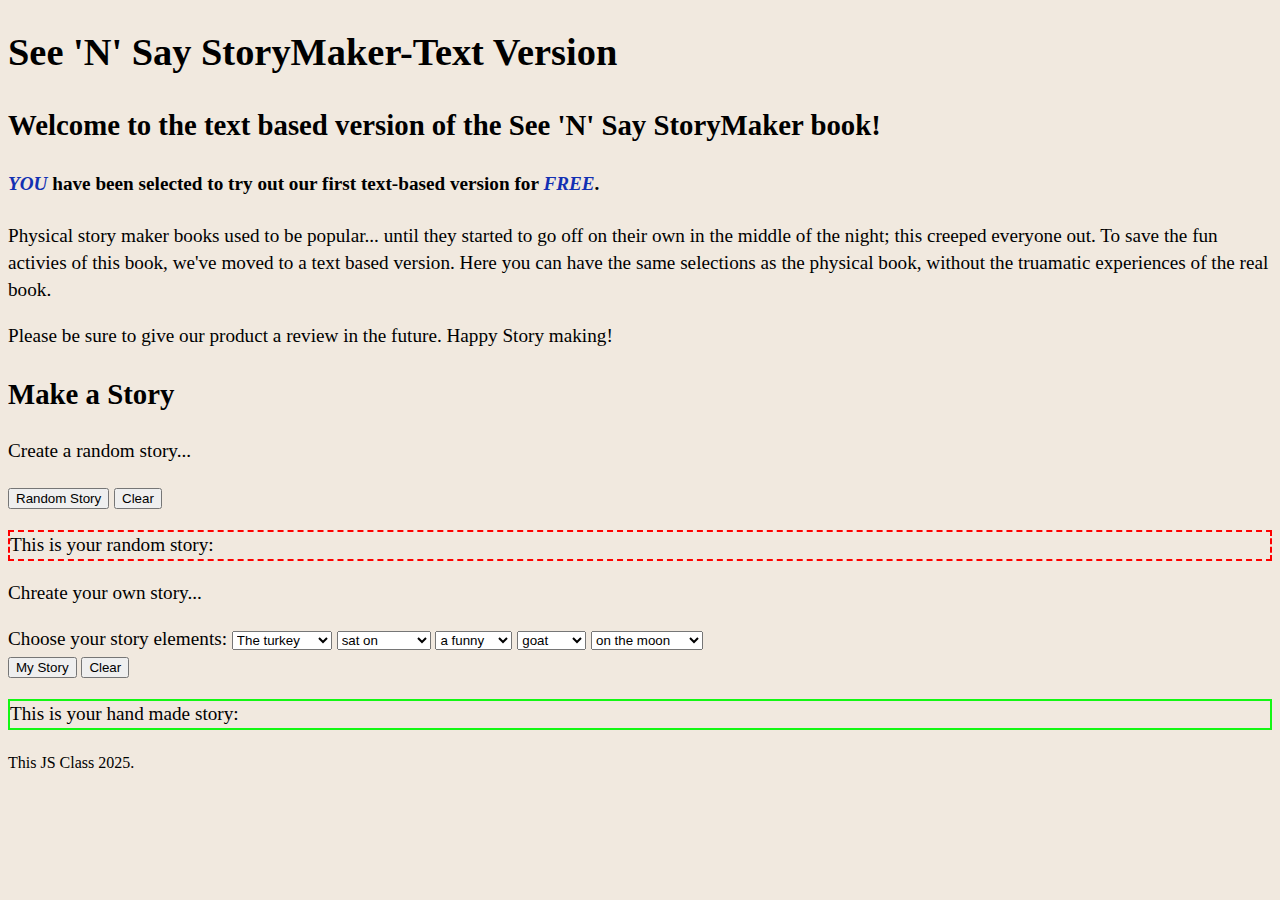
<file: assignment1-kh/index.html>
<!DOCTYPE html>
<html lang="en">
<head>
    <meta charset="UTF-8">
    <meta name="viewport" content="width=device-width, initial-scale=1.0">
    <title>See 'N' Say StoryMaker-Text Version</title>
<!-- Link external files-->
    <link href="css/styles.css" rel="stylesheet">
    <script src="js/script.js" defer></script>
</head>
<body>
    <header>
        <h1>See 'N' Say StoryMaker-Text Version</h1>
    </header>
    <main>
        <h2>Welcome to the text based version of the See 'N' Say StoryMaker book!</h2>
        <h4><em>YOU</em> have been selected to try out our first text-based version for <em>FREE</em>.</h4>
        <p>Physical story maker books used to be popular... until they started to go off on their own in the middle of the night; this creeped everyone out. To save the fun activies of this book, we've moved to a text based version. Here you can have the same selections as the physical book, without the truamatic experiences of the real book.</p>
        <p>Please be sure to give our product a review in the future. Happy Story making!</p>

        <h2>Make a Story</h2>
        <p>Create a random story...</p>
        <button ID="rnd">Random Story</button> <button ID="clear">Clear</button>
        <p class="random"></p>
        <p>Chreate your own story...</p>
        <!-- Make a drop down list to allow the user to choose their story --> 
        <label for="story">Choose your story elements:</label>
            <select name="persons" id="persons">
                <option>The turkey</option>
                <option>Mom</option>
                <option>Dad</option>
                <option>The dog</option>
                <option>My teacher</option>
                <option>The elephant</option>
                <option>The cat</option>
            </select>
            <select name="verbs" id="verbs">
                <option>sat on</option>
                <option>ate</option>
                <option>danced with</option>
                <option>saw</option>
                <option>doesn't like</option>
                <option>kissed</option>                
            </select>
            <select name="adjectives" id="adjectives">
                <option>a funny</option>
                <option>a scary</option>
                <option>a goofy</option>
                <option>a slimy</option>
                <option>a barking</option>
                <option>a fat</option>                
            </select>
            <select name="things" id="things">
                <option>goat</option>
                <option>monkey</option>
                <option>fish</option>
                <option>cow</option>
                <option>frog</option>
                <option>bug</option>
                <option>worm</option>
            </select>
            <select name="places" id="places">
                <option>on the moon</option>
                <option>on the chair</option>
                <option>in my spaghetti</option>
                <option>in my soup</option>
                <option>on the grass</option>
                <option>in my shoes</option>                
            </select>
        <!-- <button ID="prs">Person</button> <button ID="vrb">Verb</button> <button ID="adj">Adjective</button> <button ID="thg">Thing</button> <button ID="plc">Place</button> -->
        <br>
        <button ID="myS">My Story</button> <button ID="clear2">Clear</button>
        <p class="story"></p>        
     </main>
     <footer>
        <p><small>This JS Class 2025.</small></p>
     </footer>
</body>
</html>
</file>
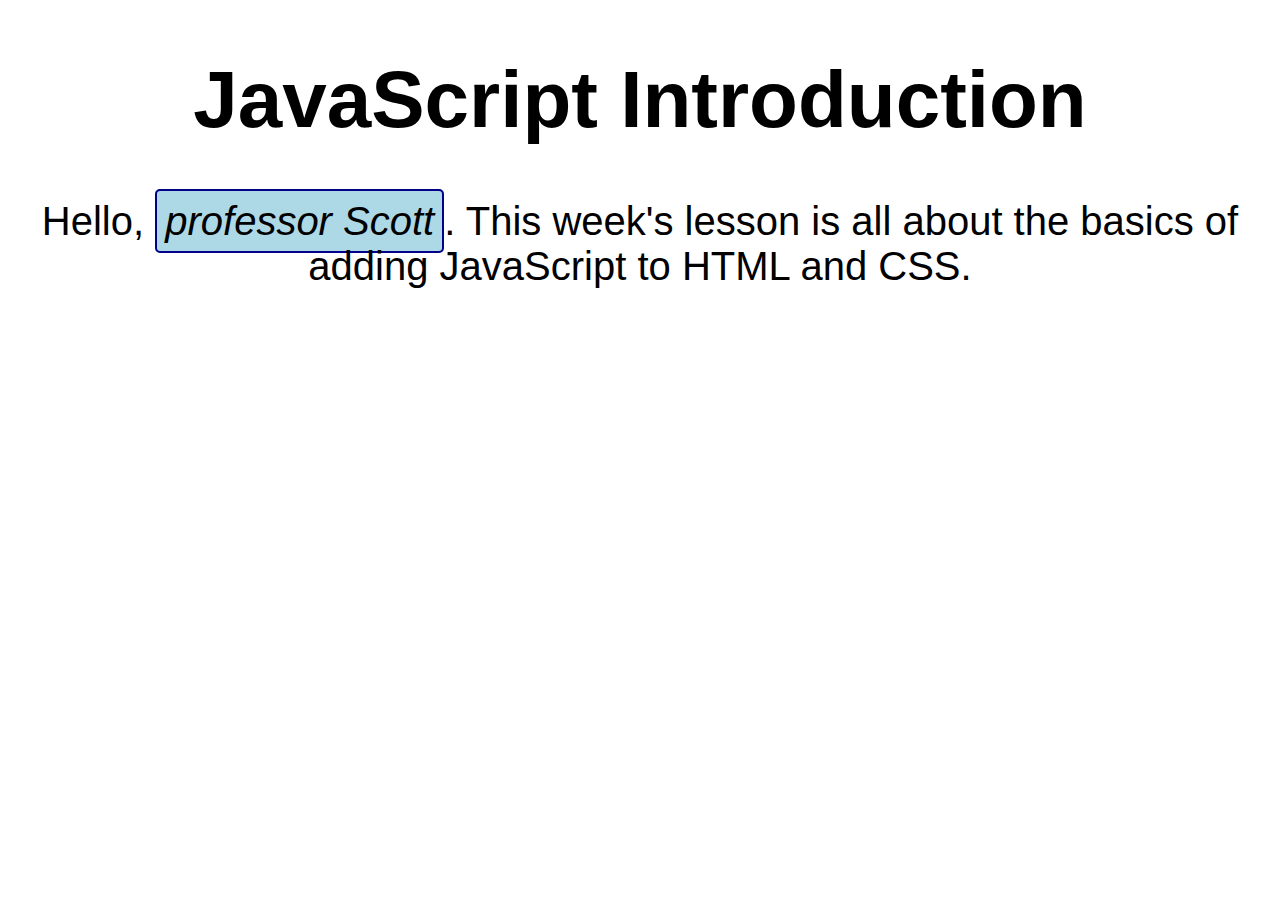
<file: lesson-1/index.html>
<!DOCTYPE html>
<html lang="en">
<head>
	<meta charset="UTF-8">
	<title>JavaScript Introduction | COMP1073 Client-Side JavaScript</title>
	<link rel="stylesheet" href="css/styles.css">
	<script src="js/script.js" defer></script>
</head>
<body>
	<h1>JavaScript Introduction</h1>
	<p>Hello, <em>professor Scott</em>. This week's lesson is all about the basics of adding JavaScript to HTML and CSS.</p>
</body>
</html>
</file>
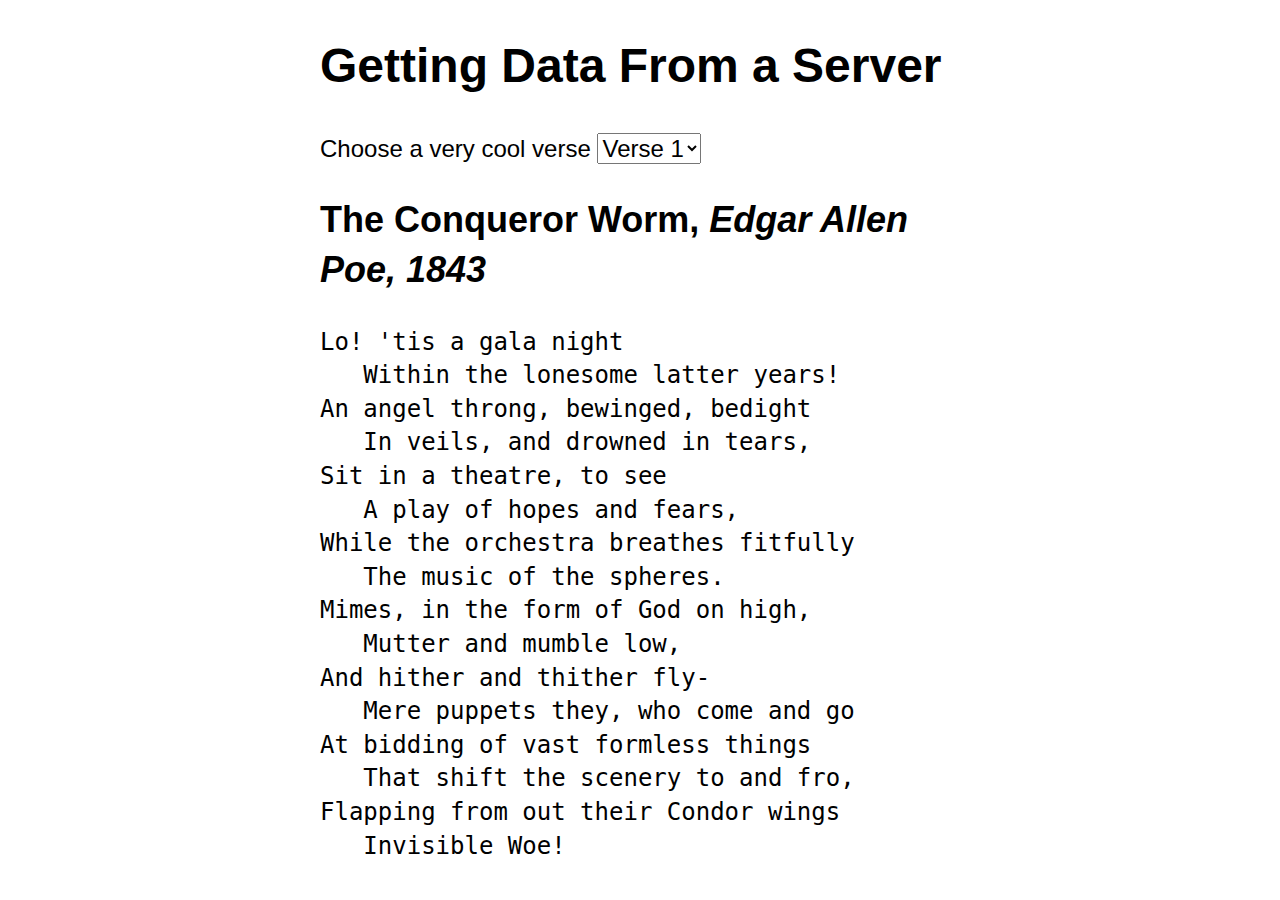
<file: lesson-11/index.html>
<!DOCTYPE html>
<html lang="en">
<head>
	<meta charset="utf-8" />
	<title>Getting Data From a Server | COMP1073 Client-Side JavaScript</title>
	<meta name="viewport" content="width=device-width, initial-scale=1.0" />
	<link href="css/normalize.css" rel="stylesheet" />
	<link href="css/styles.css" rel="stylesheet" />
	<script src="js/poetry.js" defer></script>
</head>

<body>
	<h1>Getting Data From a Server</h1>
	<form>
		<label for="verse-choose">Choose a very cool verse</label>
		<select id="verse-choose" name="verse-choose">
			<option value="verse1" selected>Verse 1</option>
			<option value="verse2">Verse 2</option>
			<option value="verse3">Verse 3</option>
			<option value="verse4">Verse 4</option>
		</select>
	</form>
	<h2>The Conqueror Worm, <em>Edgar Allen Poe, 1843</em></h2>
	<pre>
	</pre>
</body>
</html>
</file>
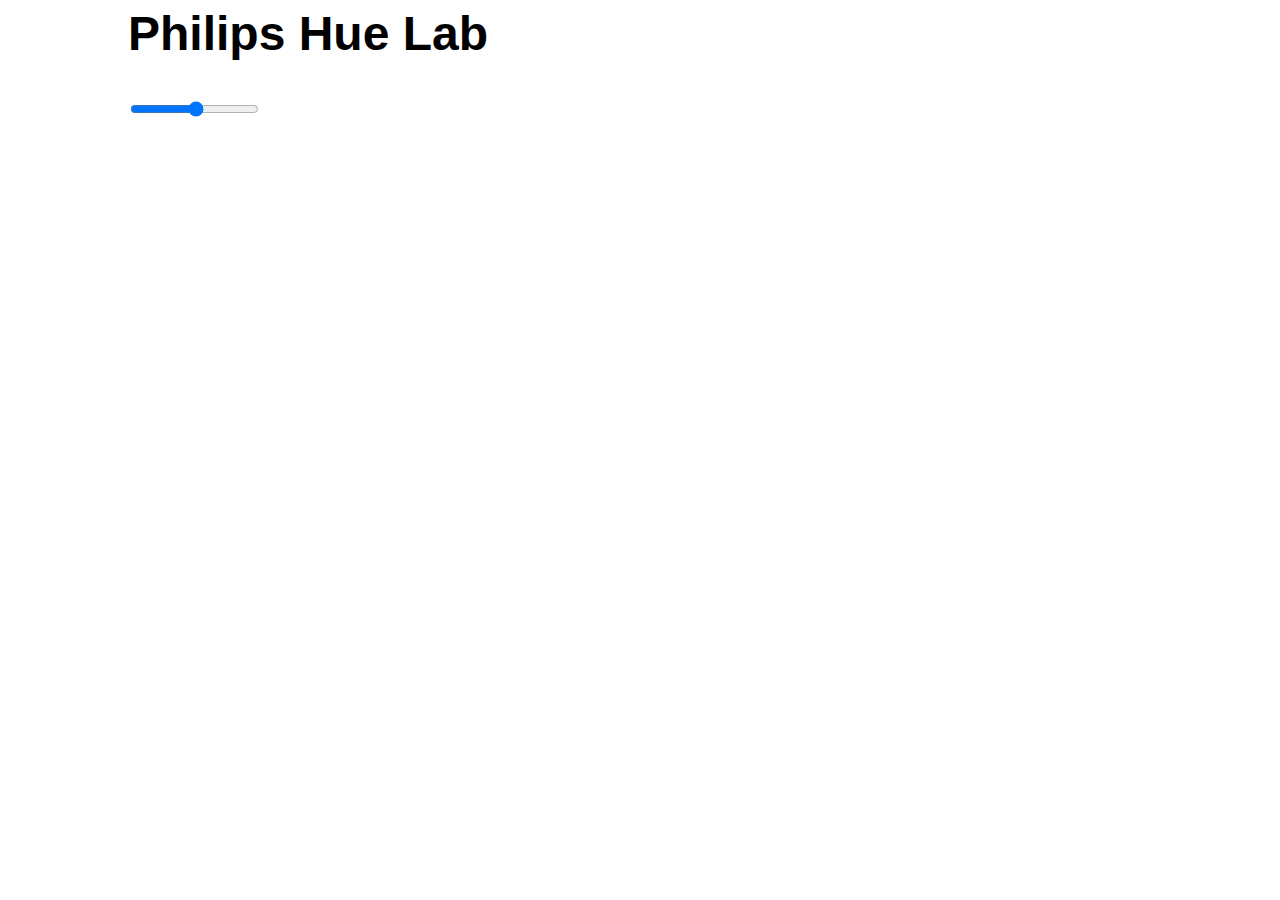
<file: lesson-12/index.html>
<html>
	<head>
		<title>Hue Lab</title>
		<meta charset="utf-8" />
		<meta name="viewport" content="width=device-width, initial-scale=1.0" />
		<link href="css/styles.css" rel="stylesheet" />
		<script src="js/hue.js" defer></script>
	</head>
	<body>
		<h1>Philips Hue Lab</h1>
		<input type="range" id="hue" min="0" max="47" />
	</body>
</html>
</file>
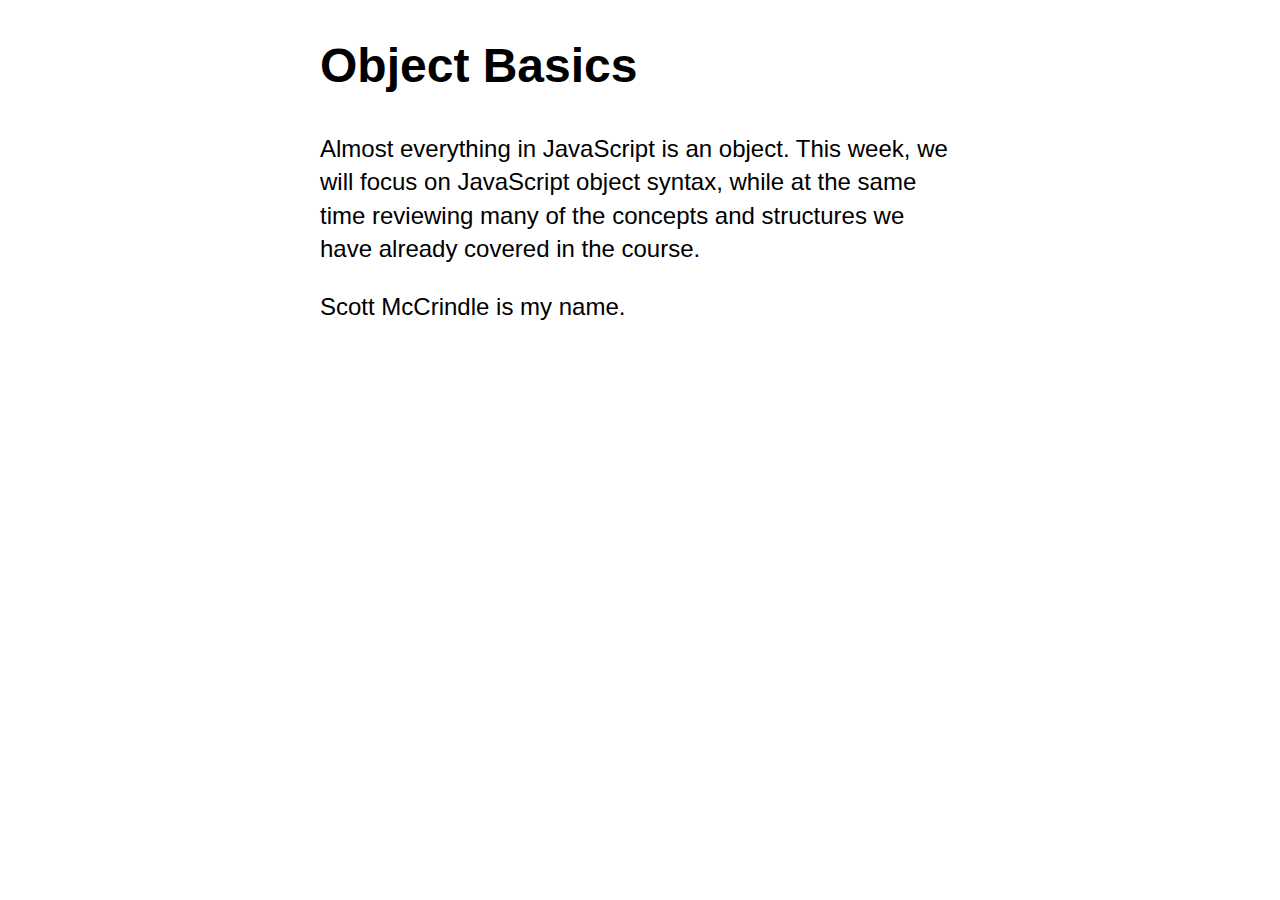
<file: lesson-8/index.html>
<!DOCTYPE html>
<html lang="en">
<head>
	<meta charset="utf-8" />
	<title>Object Basics | COMP1073 Client-Side JavaScript</title>
	<meta name="viewport" content="width=device-width, initial-scale=1.0" />
	<link href="css/normalize.css" rel="stylesheet" />
	<link href="css/styles.css" rel="stylesheet" />
	<script src="js/objects.js" defer></script>
</head>

<body>
	<h1>Object Basics</h1>
	<p>Almost everything in JavaScript is an object. This week, we will focus on JavaScript object syntax, while at the same time reviewing many of the concepts and structures we have already covered in the course.</p>
	<p id="output"></p>
</body>
</html>
</file>
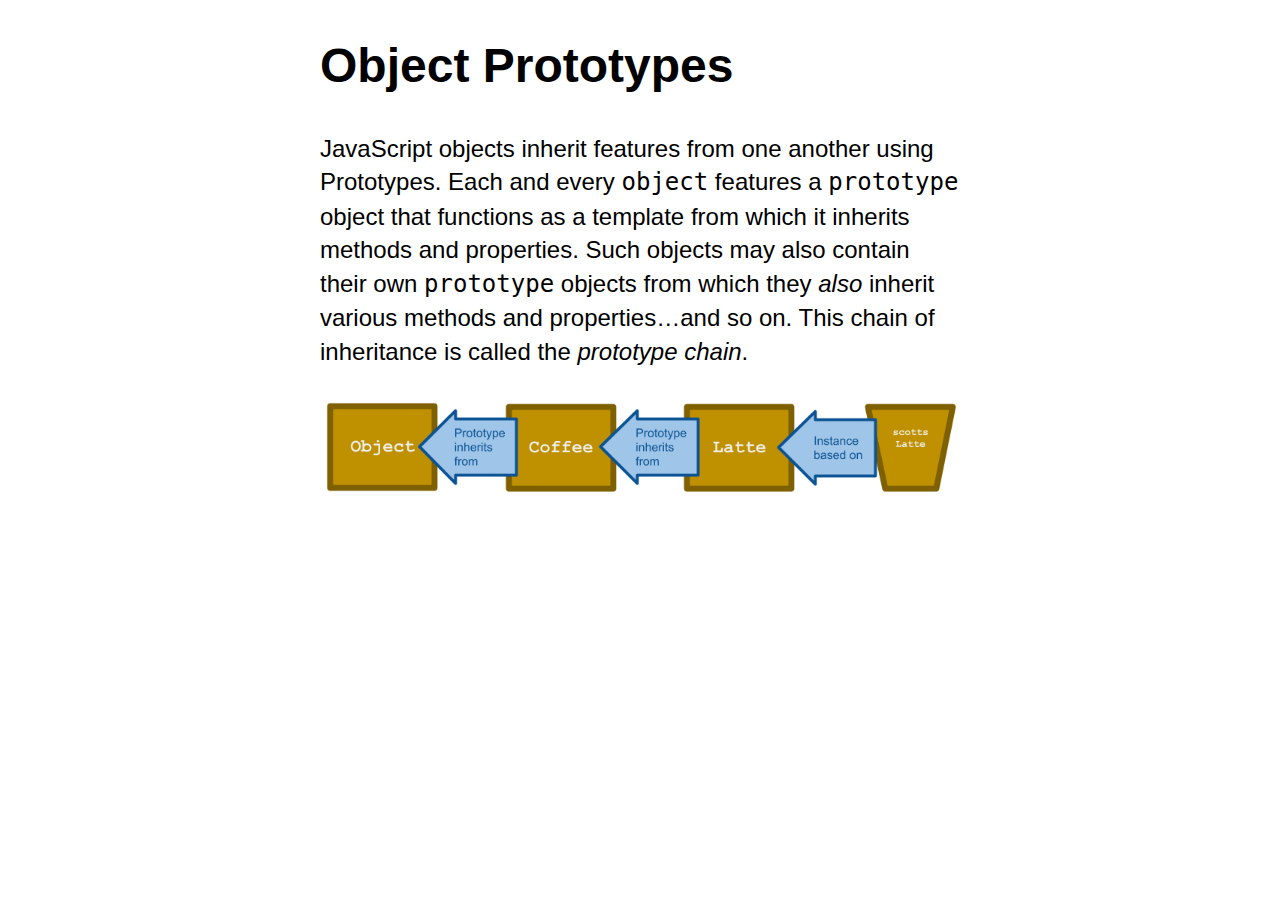
<file: lesson-9/index.html>
<!DOCTYPE html>
<html lang="en">
<head>
	<meta charset="utf-8" />
	<title>Object Prototypes | COMP1073 Client-Side JavaScript</title>
	<meta name="viewport" content="width=device-width, initial-scale=1.0" />
	<link href="css/normalize.css" rel="stylesheet" />
	<link href="css/styles.css" rel="stylesheet" />
	<script src="js/index.js" defer></script>
</head>

<body>
	<h1>Object Prototypes</h1>
	<p>JavaScript objects inherit features from one another using Prototypes. Each and every <code>object</code> features a <code>prototype</code> object that functions as a template from which it inherits methods and properties. Such objects may also contain their own <code>prototype</code> objects from which they <em>also</em> inherit various methods and properties…and so on. This chain of inheritance is called the <dfn>prototype chain</dfn>.</p>
	<p><img src="images/js-prototype-inheritance.png" width="100%" alt="JavaScript Prototype Inheritance" /></p>
	<p id="output"></p>
</body>
</html>
</file>
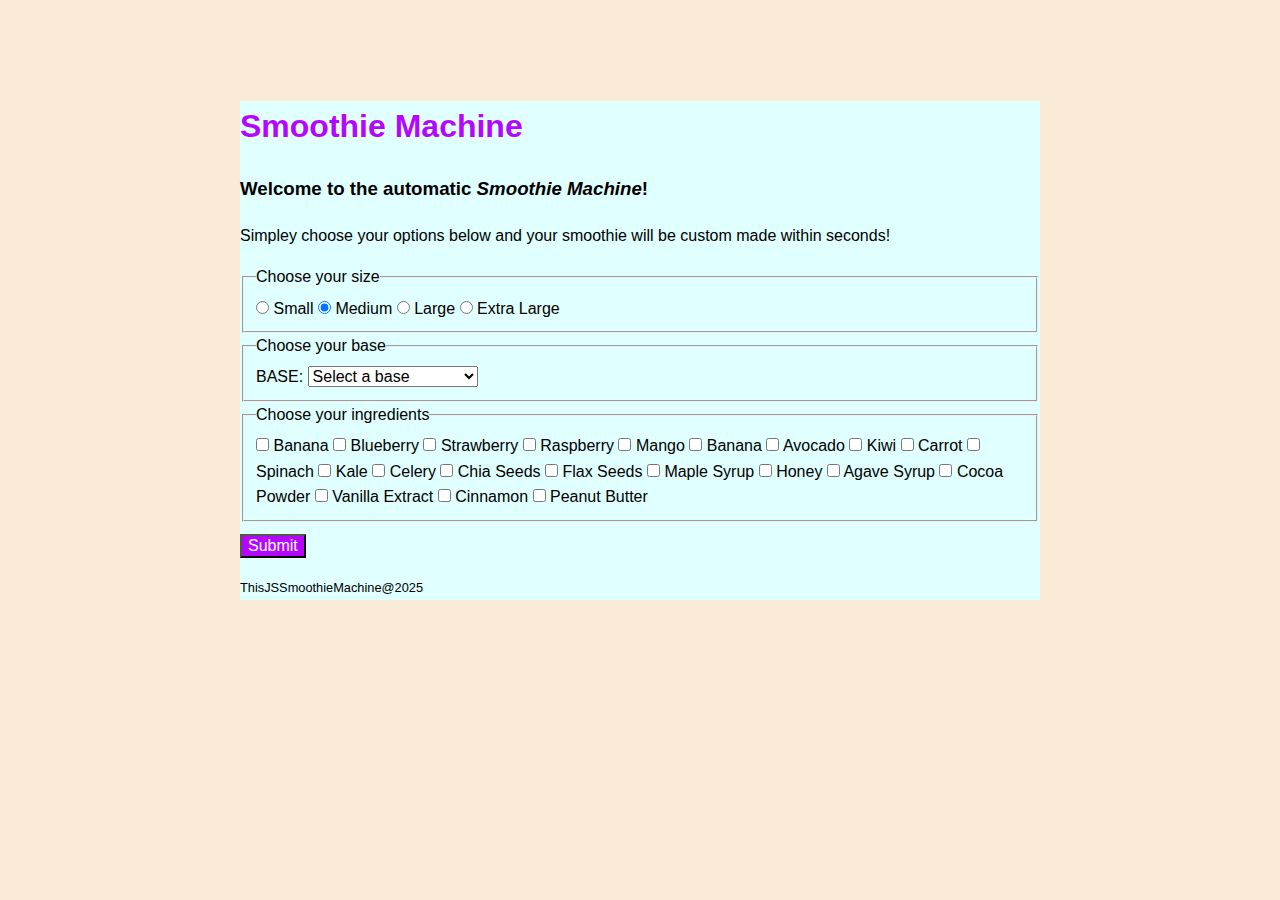
<file: assignment2-kh/smoothie.html>
<!DOCTYPE html>
<html lang="en">
<head>
    <meta charset="UTF-8">
    <meta name="viewport" content="width=device-width, initial-scale=1.0">
    <title>Smoothie Machine</title>
    <!-- Add the normalize sheet and then the styles sheet after that-->
    <link href="css/normalize.css" rel="stylesheet" />
    <link href="css/styles.css" rel="stylesheet" />
    <!--Add the js with defer-->
    <script href="js/smoothie.js" defer></script>

</head>
<body>
    <header>
        <h1>Smoothie Machine</h1>
    </header>
    <main>
        <h3>Welcome to the automatic <em>Smoothie Machine</em>!</h3>
        <p>Simpley choose your options below and your smoothie will be custom made within seconds!</p>
        <form>
            <fieldset class="smoothie-size">
                <legend>Choose your size</legend>
                
                <!-- Radio buttons to make sure only 1 size is selected. Small option-->
                <input type="radio" id="small" name="size" value="small">
                <label for="small">Small</label>
                <!-- Medium option. Added checked to make this the default option -->
                <input type="radio" id="medium" name="size" value="medium" checked>
                <label for="medium">Medium</label>
                <!-- Large option-->
                <input type="radio" id="large" name="size" value="large">
                <label for="large">Large</label>
                <!-- Extra Large-->
                 <input type="radio" id="extra-large" name="size" value="extra-large">
                 <label for="extra-large">Extra Large</label>
                
            </fieldset>
            <fieldset class="smoothie-base">
                <legend>Choose your base</legend>
                <label for="base">BASE:</label>
                <select id="base" name="base" required>
                    <!--this will prevent an accidental default choise-->
                    <option value="">Select a base</option>
                    <!--Water type base-->                
                    <option value="water">Water</option>
                    <option value="ice">Ice</option>
                    <option value="coconut-water">Coconut Water</option>
                
                    <!--Juice type base-->                
                    <option value="lemon-aid">Lemon Aid</option>
                    <option value="tropical-punch">Tropical Punch Juice</option>
                    <option value="tomato-juice">Tomato Juice</option>
                
                    <!--Dairy type base-->                
                    <option value="yogurt">Yogurt</option>
                    <option value="milk">Milk</option>
                    <option value="lactose-free-milk">Lactose Free Milk</option>
                    <option value="almond-milk">Almond Milk</option>
                    <option value="soymilk">Soy Milk</option>
                </select>
            </fieldset>
            <fieldset class="smoothie-ingredients">
                <legend>Choose your ingredients</legend>
                <!--Fruits and berries-->
                <input type="checkbox" id="banana" name="fruit" value="banana">
                <label for="banana">Banana</label>
                <input type="checkbox" id="blueberry" name="fruit" value="blueberry">
                <label for="blueberry">Blueberry</label>
                <input type="checkbox" id="strawberry" name="fruit" value="strawberry">
                <label for="strawberry">Strawberry</label>
                <input type="checkbox" id="Raspberry" name="fruit" value="Raspberry">
                <label for="Raspberry">Raspberry</label>
                <input type="checkbox" id="mango" name="fruit" value="mango">
                <label for="mango">Mango</label>
                <input type="checkbox" id="pineapple" name="fruit" value="pineapple">
                <label for="pineapple">Banana</label>
                <input type="checkbox" id="avocado" name="fruit" value="avocado">
                <label for="avocado">Avocado</label>
                <input type="checkbox" id="kiwi" name="fruit" value="kiwi">
                <label for="kiwi">Kiwi</label>
                <!--Vegetables-->
                <input type="checkbox" id="carrot" name="vegetable" value="carrot">
                <label for="carrot">Carrot</label>
                <input type="checkbox" id="spinach" name="vegetable" value="spinach">
                <label for="spinach">Spinach</label>
                <input type="checkbox" id="kale" name="vegetable" value="kale">
                <label for="kale">Kale</label>
                <input type="checkbox" id="celery" name="vegetable" value="celery">
                <label for="celery">Celery</label>
                <input type="checkbox" id="chia-seeds" name="seeds" value="chia-seeds">
                <label for="chia-seeds">Chia Seeds</label>
                <input type="checkbox" id="flax-seeds" name="seeds" value="flax-seeds">
                <label for="flax-seeds">Flax Seeds</label>
                <!--Ingredients for sweetness-->
                <input type="checkbox" id="maple-syrup" name="sweetener" value="maple-syrup">
                <label for="maple-syrup">Maple Syrup</label>
                <input type="checkbox" id="honey" name="sweetener" value="honey">
                <label for="honey">Honey</label>
                <input type="checkbox" id="agave-syrup" name="sweetener" value="agave-syrup">
                <label for="agave-syrup">Agave Syrup</label>
                <!--Ingredients for flavour-->
                <input type="checkbox" id="cocoa-powder" name="flavouring" value="cocoa-powder">
                <label for="cocoa-powder">Cocoa Powder</label>
                <input type="checkbox" id="vanilla-extract" name="flavouring" value="vanilla-extract">
                <label for="vanilla-extract">Vanilla Extract</label>
                <input type="checkbox" id="cinnamon" name="flavouring" value="cinnamon">
                <label for="cinnamon">Cinnamon</label>
                <input type="checkbox" id="peanut-butter" name="flavouring" value="peanut-butter">
                <label for="peanut-butter">Peanut Butter</label>

            </fieldset>
                <div>
                    <button class="btn">Submit</button>
                </div>            
        </form>
        <!-- This is where the output will be-->
        <p id="output"></p>
    </main>
    <footer>
        <p><small>ThisJSSmoothieMachine@2025</small></p>
    </footer>
</body>
</html>
</file>
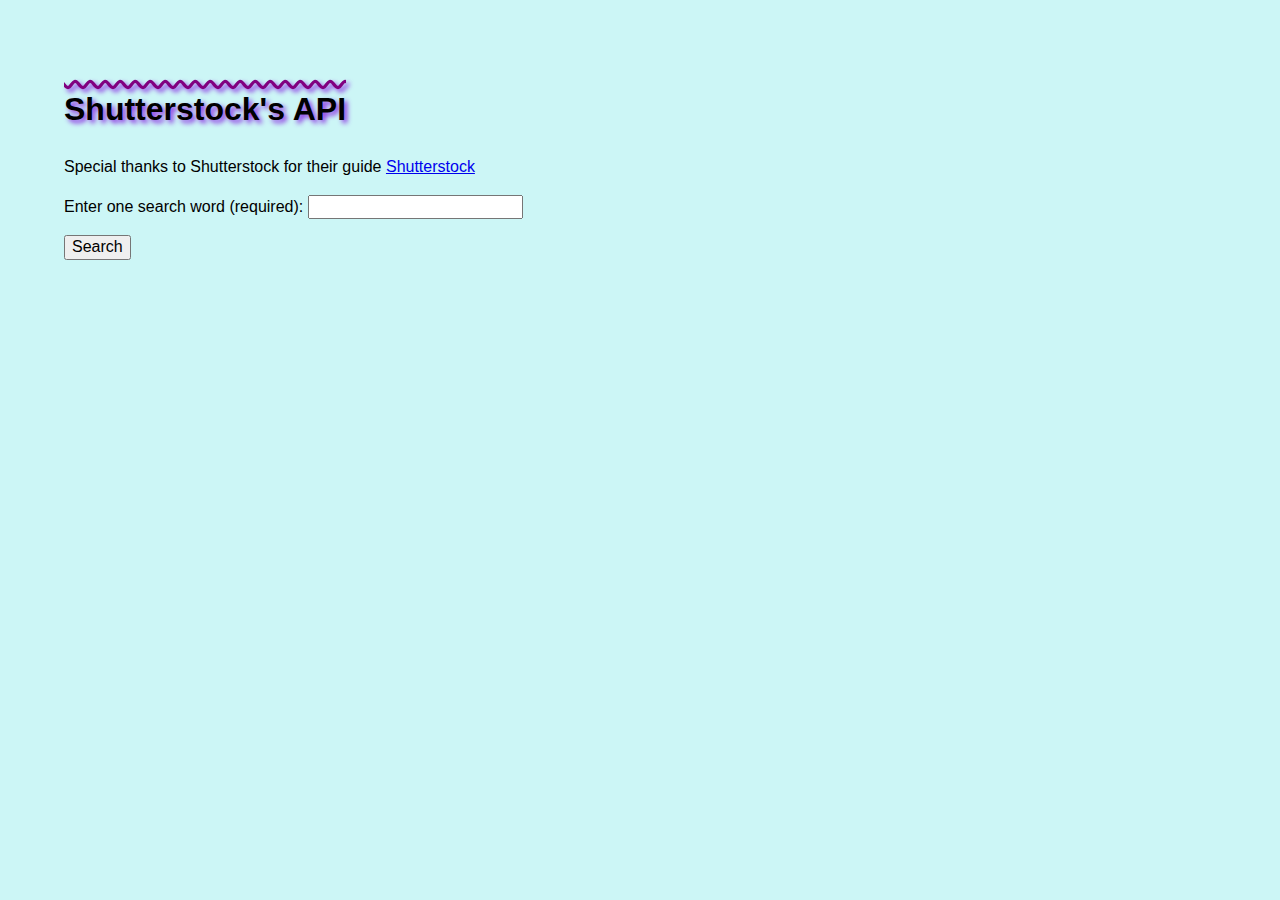
<file: assignment3-kh/ssindex.html>
<!DOCTYPE html>
<html lang="en">
<head>
    <meta charset="UTF-8">
    <meta name="viewport" content="width=device-width, initial-scale=1.0">
    <title>Shutterstock's API</title>
    <link href="css/normalize.css" rel="stylesheet">
    <link href="css/styles.css" rel="stylesheet">
    <script src="js/shutterstock.js" defer></script>
</head>
<body>
    <h1>Shutterstock's API</h1>
    <p>Special thanks to Shutterstock for their guide <a href="https://api-reference.shutterstock.com/?php#overview-getting-started">Shutterstock</a></p>
    <div class="wrapper">
        <div class="controls">
            <form>
                <p>
                    <label for="search">Enter one search word (required): </label>
                    <input type="text" id="search" class="search" required>
                </p>
                <p>
                    <button class="submit">Search</button>
                </p>
            </form>
        </div>
        <div class="results">
            <section >
                <div id="image-results">
                    <!-- Results will be displayed here -->
                </div> 
            </section>
        </div>
    </div>
</body>
</html>
</file>
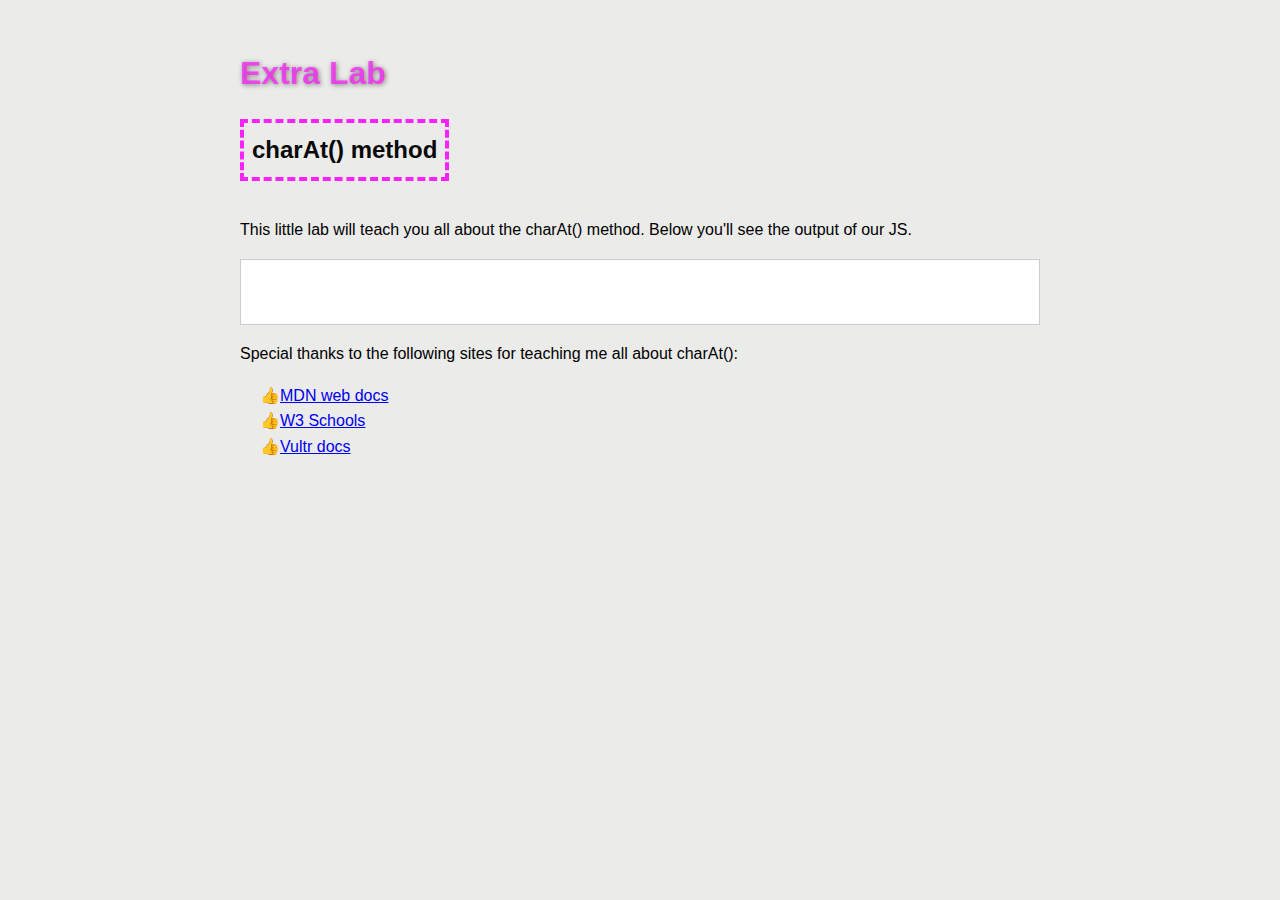
<file: extra-lab/extralab.html>
<!DOCTYPE html>
<html lang="en">
<head>
    <meta charset="UTF-8">
    <meta name="viewport" content="width=device-width, initial-scale=1.0">
    <title>Extra Lab</title>
    <link href="css/normalize.css" rel="stylesheet">
    <link href="css/styles.css" rel="stylesheet">
    <script src="js/extralab.js" defer></script>
</head>
<body>
    <h1>Extra Lab</h1>
    <h2 class="method">charAt() method</h2>
    <p> This little lab will teach you all about the charAt() method. Below you'll see the output of our JS.</p>
    <p id="output"></p>

    <p>Special thanks to the following sites for teaching me all about charAt(): </p>
    <ul>
        <li><a href="https://developer.mozilla.org/en-US/docs/Web/JavaScript/Reference/Global_Objects/String/charAt"> MDN web docs</a></li>
        <li><a href="https://www.w3schools.com/jsref/jsref_charat.asp">W3 Schools</a></li>
        <li><a href="https://docs.vultr.com/javascript/standard-library/String/charAt">Vultr docs</a></li>
    </ul>
    
</body>
</html>
</file>
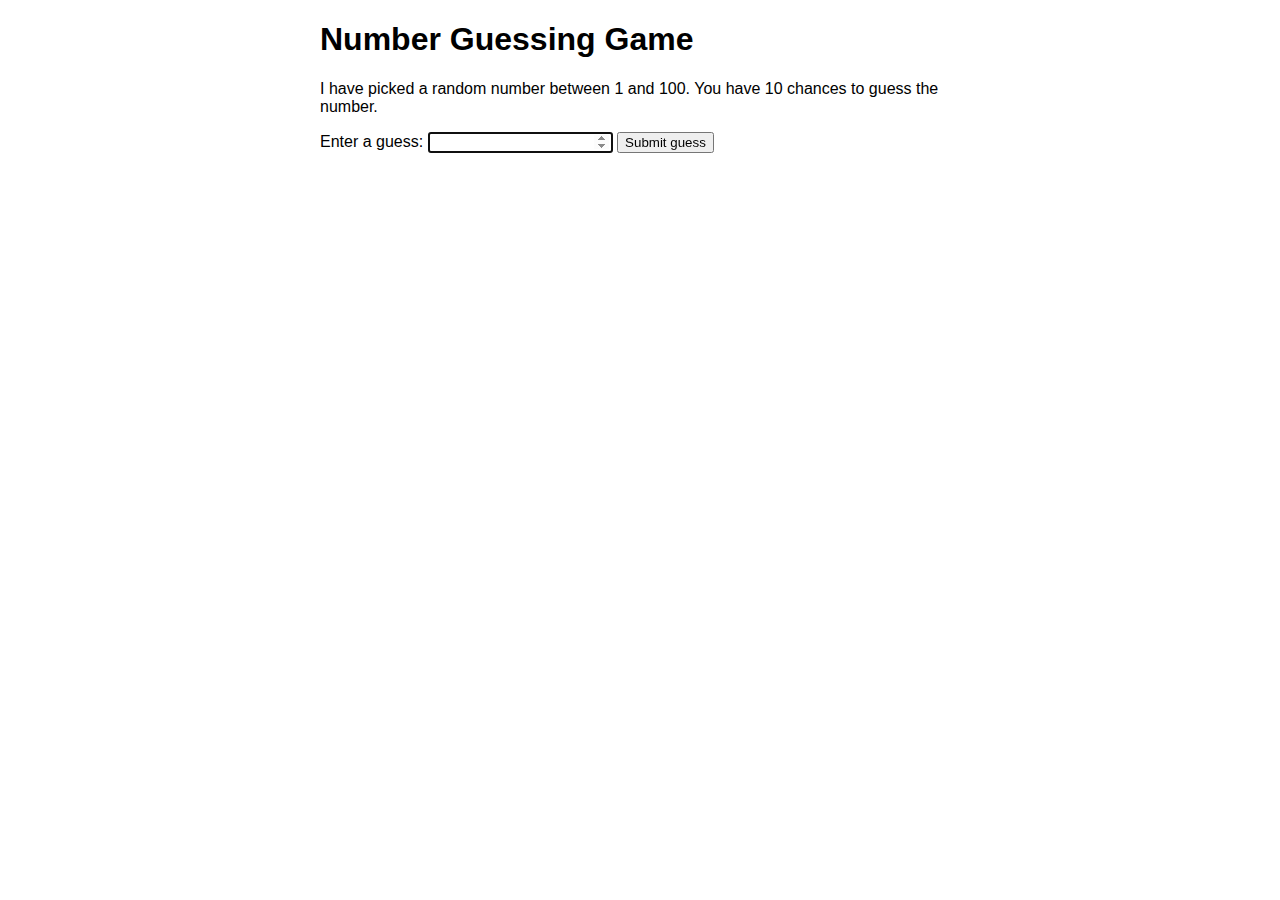
<file: lesson-1/guess.html>
<!DOCTYPE html>
<html>
	<head>
		<meta charset="utf-8">
		<title>Number Guessing Game | COMP1073 Client-Side JavaScript</title>
		<link rel="stylesheet" href="css/guess.css" />
		
	</head>

	<body>
		<h1>Number Guessing Game</h1>
		<p>I have picked a random number between 1 and 100. You have 10 chances to guess the number.</p>

		<!-- Guessing form controls -->
		<label for="guessField">Enter a guess: </label>
		<input type="number" id="guessField">
		<button>Submit guess</button>

		<!-- Elements to contain feedback for user -->
		<section>
			<p id="guesses"></p>
			<p id="lastResult"></p>
			<p id="lowOrHi"></p>
		</section>

		<script>
			// STEP 1: Initialize game variables
			// STEP 1a: Pick random number
			let randomNumber = Math.floor(Math.random() * 100) + 1;
			// STEP 1b: Create variables to represent the three paragraphs above that will contain user feedback
			const guesses = document.querySelector("#guesses");
			const lastResult = document.querySelector("#lastResult");
			const lowOrHi = document.querySelector("#lowOrHi");
			// STEP 1c: Create variables to represent the guessing form
			const guessField = document.querySelector("#guessField");
			const guessSubmit = document.querySelector("button");
			// STEP 1d: Create variables to initialize counter for number of guesses
			let guessCount = 1;

			// STEP 2: Put focus on the field that allows user to type in guesses
			guessField.focus();

			// STEP 3: Build a function to check the user's guess
			function checkGuess() {
				// STEP 3b: Create a variable to contain what number the user entered
				console.log("User guessed!");
				// STEP 3c: If this is the first guess, add some text to the screen as a label for listing previous guesses for reference
				
				
				
				// STEP 3d: Add the user's current guess to that list, plus a space
				
				
				// STEP 3e: Conditional - the user guessed correctly
				
					// Output a success message, then end the game
					
					
					
					
				// STEP 3f: Conditional - the user is all out of guesses
				
					// Output an appropriate message, then end the game
					
					
				// STEP 3g: Conditional - the user's guess is incorrect
				
					// Output an appropriate message
					
					
					// If the guess is too low, let the user know
					
					
					// Else if the guess is too high, let the user know
					
					
				
				// STEP 3h: Increment the guess count, move focus to the guess field for the next guess, and clear out the old input
				
			}
			// STEP 4: Build a function called gameOver() to end the game
			
				// STEP 4a: Disable the guessing field and submit button
				
				
				// STEP 4b: Change the textContent of the #lowOrHi paragraph to a short phrase indicating that the game is over, and that the user can start a new game by refreshing the browser page or tab
				
			
			// STEP 3a: Add an event listener for the guess form button that calls the checkGuess function, then test that the event listener is working and that it invokes the function
			guessSubmit.addEventListener("click", checkGuess);
			// This page inspired by and adapted from https://developer.mozilla.org/en-US/docs/Learn/JavaScript/First_steps/A_first_splash
		</script>
	</body>
</html>
</file>
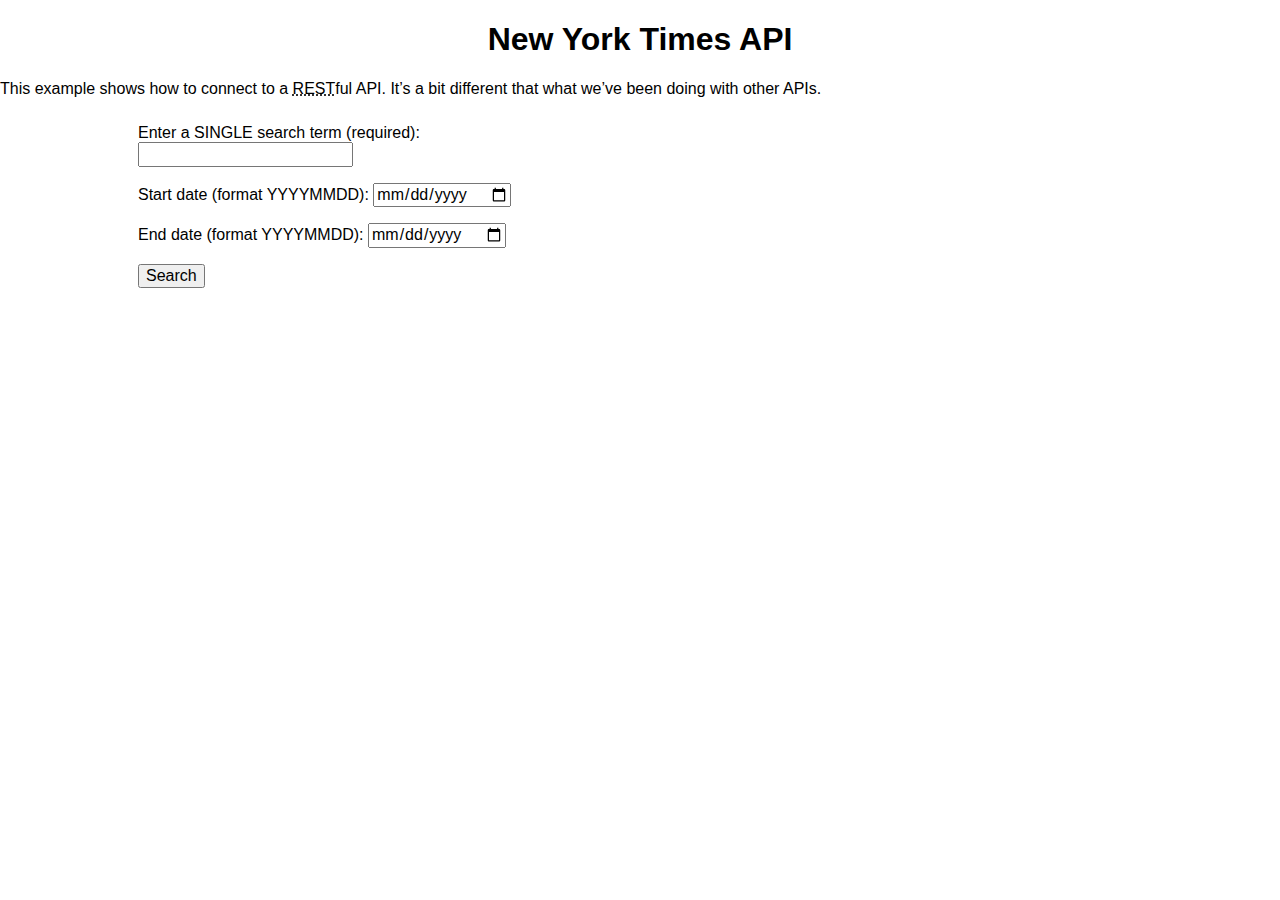
<file: lesson-11/nytimes.html>
<!DOCTYPE html>
<html>
<head>
	<meta charset="utf-8" />
	<title>Third Party APIs | COMP1073 Client-Side JavaScript</title>
	<meta name="viewport" content="width=device-width, initial-scale=1.0" />
	<link href="css/normalize.css" rel="stylesheet" />
	<link href="css/nytimes.css" rel="stylesheet" />
	<script src="js/nytimes.js" defer></script>
</head>
<body>
	<h1>New York Times API</h1>
	<p>This example shows how to connect to a <abbr title="REpresentative State Transfer">REST</abbr>ful API. It’s a bit different that what we’ve been doing with other APIs.</p>
	<div class="wrapper">
		<div class="controls">
			<form>
				<p>
					<label for="search">Enter a SINGLE search term (required): </label>
					<input type="text" id="search" class="search" required>
				</p>
				<p>
					<label for="start-date">Start date (format YYYYMMDD): </label>
					<input type="date" id="start-date" class="start-date" pattern="[0-9]{8}">
				</p>
				<p>
					<label for="end-date">End date (format YYYYMMDD): </label>
					<input type="date" id="end-date" class="end-date" pattern="[0-9]{8}">
				</p>
				<p>
					<button class="submit">Search</button>
				</p>
			</form>
		</div>
		<div class="results">
			<section>
			</section>
		</div>
	</div>
</body>
</html>
</file>
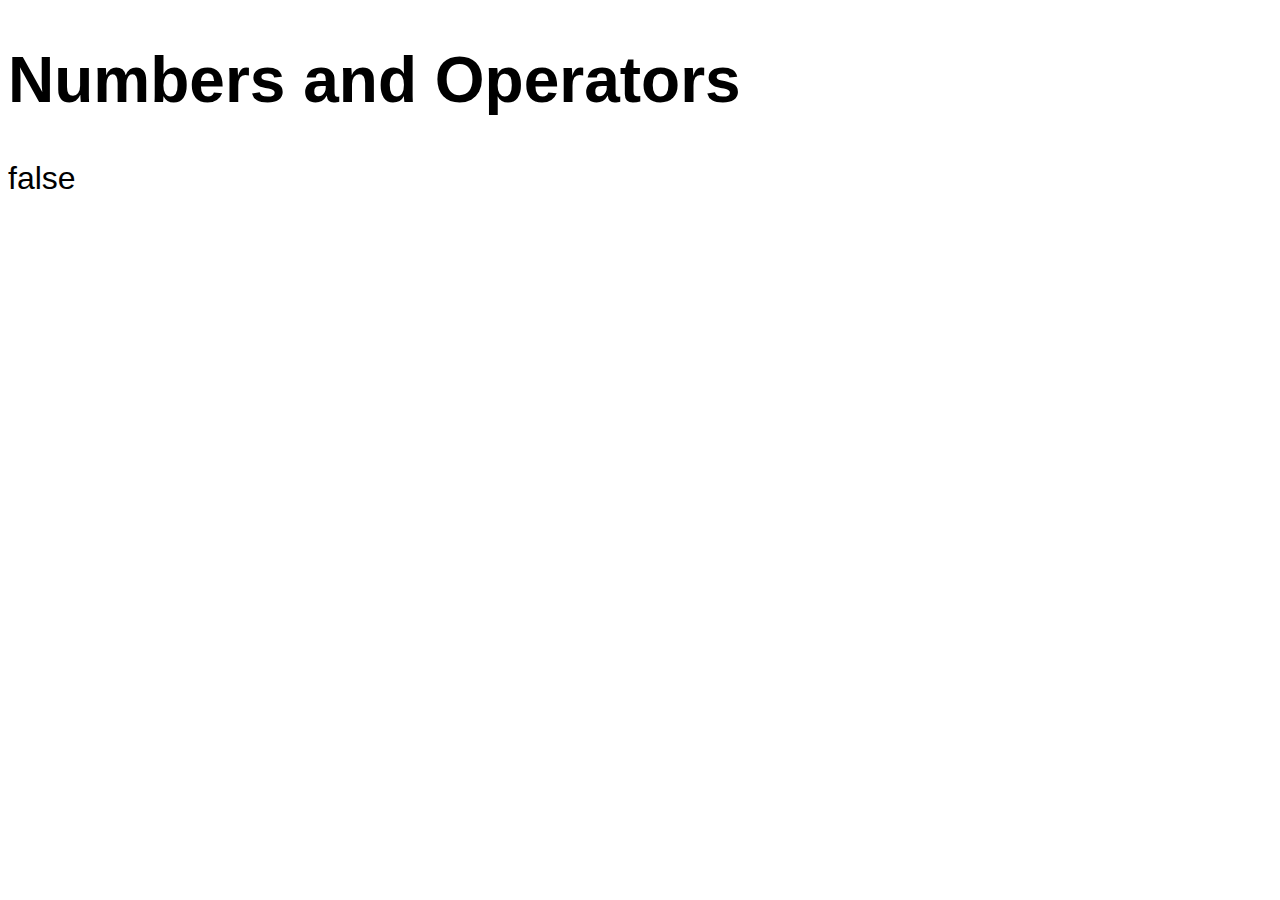
<file: lesson-2/numbers.html>
<!DOCTYPE html>
<html>
<head>
	<meta charset="utf-8" />
	<title>Numbers and Operators | COMP1073 Client-Side JavaScript</title>
	<link href="css/styles.css" rel="stylesheet" />
</head>

<body>
	<h1>Numbers and Operators</h1>
	<p></p>
    <script>
        const output = document.querySelector("p");
        /* STEP 1: Number types (integer, float, and double)
        declare and initialize an integer and a float, then in the console, reveal the number type with typeof(varName) */
        let myInt = 5;
        let myFloat = 6.23545;
        let myDouble = 5.23545626565256325;
        let myBinary = 0b01010;
        let myHex = 0x04F6E2;
        // Note - there are also different number systems: binary, octal, and hexadecimal
        output.textContent = `The data type of myFloat is ${typeof(myFloat)}.`;
        /* STEP 2: Arithmetic operators
        + (addition), - (subtraction), * (multiplication), / (division), % (remainder or modulo), ** (exponent) */
        let step2a = 5 + 2;
        output.textContent = step2a;

        // Try declaring and initializing a couple of variables as numbers
        let num1 = 90;
        let num2 = 30;
        let step2b = num1 = num2 * num1;
        output.textContent = step2b;

        /* OR… num1 * num2 / 8 + 2 - 0.5; */

        /* Keep in mind operator precedence, just like you were taught in math class (/, *, +, -)
        num1 + num2 * 5 - 25 ... is not 575 ... it is 215 */
        let step2c = (num1 + num2) * num1;
        /* If you want to avoid this precedence, use parenthesis
        (num1 + num2) * 5 - 25 */

        /* STEP 3: Increment and decrement operators
        ++ and -- are mostly found inside loops to move a counter variable to the next value when needed, either up or down. */
        let step3 = 5;
        step3 ++;
        output.textContent = step3;
        // let step3b = 10;

        // Note 1 - you cannot increment/decrement a number directly
        // Note 2 - typing num++ or num-- in the console will output the number before incrementing or decrmenting - try ++num or --num, instead

        /* STEP 4: Assignment Operators
        = (assignment), += (addition assignment), -= (subtraction assignment), *= (multiplication assignment), /= (division assignment) */
        let step4 = 5;
        step4 += 2;
        console.log(step4);

        /* STEP 5: Comparison Operators
        ===	(strict equality), !==	(strict-non-equality), == (equality), < (less than), > (greater than), <= (less than or equal to), >=	(greater than or equal to) */
        let step5a = 5;
        let step5b = 4;
        let step5c = step5a === step5b;
        output.textContent = step5c;

    </script>
</body>
</html>
</file>
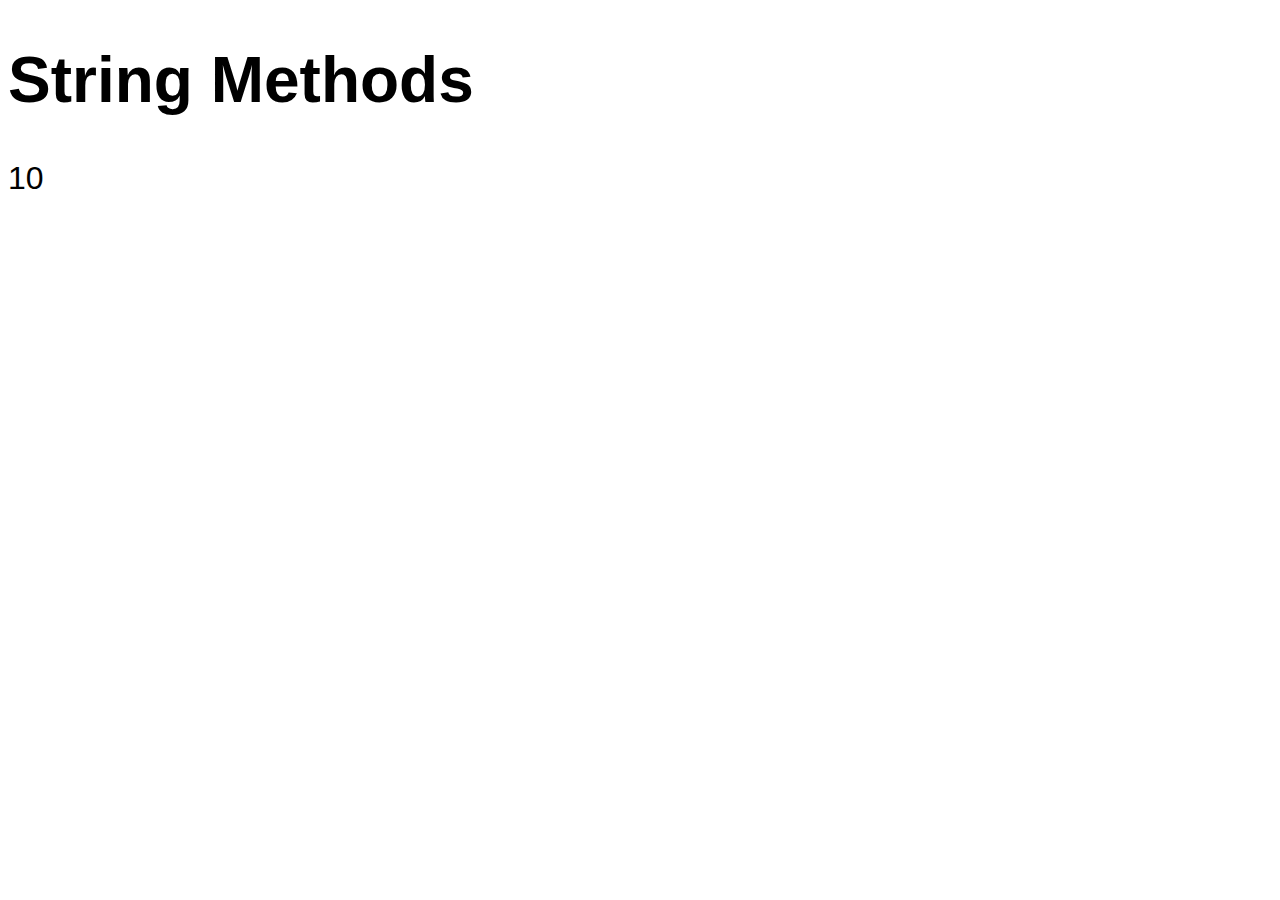
<file: lesson-2/string-methods.html>
<!DOCTYPE html>
<html>
<head>
	<meta charset="utf-8" />
	<title>String Methods | COMP1073 Client-Side JavaScript</title>
	<link href="css/styles.css" rel="stylesheet" />
</head>

<body>
	<h1>String Methods</h1>
	<p>JavaScript output to go here.</p>
    <script>
        const output = document.querySelector('p');
        
        /* STEP 1: String Length */
        let step1a = "My string.";
        let step1b = step1a.length;
        output.textContent = step1b;

        /* STEP 2: Retrieving a Specific String Character */
        let step2a = step1a[0];
        console.log(step2a);
        let step2b = step1a[step1a.length -1];
        console.log(step2b);

        /* STEP 3: Extracting Part of a String */
        let step3a = step1a.indexOf("string");
        console.log(step3a);
        let step3b = step1a.slice(step3a, 9);
        console.log(step3b);
        // Note - if the substring is not found within the string, indexOf() returns -1

        // Note - if you don't specify where to end the slice, the method returns the rest of the string

        /* STEP 4: Changing Case */
        let step4 = step3b.toUpperCase();
        console.log(step4);

        /* STEP 5: Updating Parts of a String */
        let step5 = step1a.replace("string", "weekend");
        console.log(step5);

    </script>
</body>
</html>
</file>
<file: assignment1-kh/css/styles.css>
@charset "utf-8";
/* Added some decoration*/
html {
    line-height: 1.4;
    font-size: 120%;
    background-color: rgb(241, 233, 223);
}
em {
    color: rgb(19, 48, 179);
    font-weight: bold;
}

.random {
    border: 2px dashed red;
}
.story {
    border: 2px solid rgb(19, 247, 19);
}
</file>
<file: lesson-1/css/styles.css>
@charset "utf-8";
html {
	font-family: sans-serif;
	font-size: 250%;
	text-align: center;
}
p em {
	background-color: lightblue;
	border: 2px solid darkblue;
	border-radius: 5px;
	padding: 0.2em;
	cursor: pointer;
}
</file>
<file: lesson-11/css/styles.css>
/* Page Styles */
@charset "utf-8";
body {
	font-family: sans-serif;
	font-size: 150%;
	line-height: 1.4;
	width: 640px;
	margin-left: auto;
	margin-right: auto;
}
</file>
<file: lesson-12/css/styles.css>
@charset "utf-8";

html {
	box-sizing: border-box;
  }
*, *:before, *:after {
	box-sizing: inherit;
}

body {
	font-family: sans-serif;
	font-size: 150%;
	line-height: 1.4;
	width: 80%;
	margin: 0 auto;
}
</file>
<file: lesson-8/css/styles.css>
/* Page Styles */
@charset "utf-8";
body {
	font-family: sans-serif;
	font-size: 150%;
	line-height: 1.4;
	width: 640px;
	margin-left: auto;
	margin-right: auto;
	/* transition: all 1s; */
}
</file>
<file: lesson-9/css/styles.css>
/* Page Styles */
@charset "utf-8";
body {
	font-family: sans-serif;
	font-size: 150%;
	line-height: 1.4;
	width: 640px;
	margin-left: auto;
	margin-right: auto;
	/* transition: all 1s; */
}
</file>
<file: assignment2-kh/css/styles.css>
@charset "utf-8";
html {
    line-height: 1.6;
    font-size: 16px;
    font-family: Arial, Helvetica, sans-serif;
    margin-left: auto;
	margin-right: auto;
    padding: 5em;
    max-width: 800px;
    background-color: antiquewhite;
}
body {
    background-color: rgb(224, 255, 255);
}
.btn {
    background-color: rgb(181, 7, 255);
    color: white;
    margin-top: 0.75rem;
    padding: 15%, 20%;
}
h1 {
    color: rgb(181, 7, 255)
}
</file>
<file: assignment3-kh/css/styles.css>
@charset "UTF-8";
html {
    font-size: 16px;
    line-height: 1.5;
    font-family: Arial, Helvetica, sans-serif;
    margin: 5%;
    background-color: rgb(204, 246, 246);
}
h1 {
    text-decoration: wavy purple overline;
    text-shadow: 3px 3px 5px blueviolet
}
</file>
<file: extra-lab/css/styles.css>
@charset "UTF-8";
html {
    line-height: 1.6;
    font-size: 16px;
    font-family: Arial, Helvetica, sans-serif;
    margin-left: auto;
	margin-right: auto;
    padding: 3em;
    max-width: 800px;
    background-color: rgb(235, 235, 234);
}
h1 {
    color: rgba(250, 34, 250, 0.775);
    padding: 0;
    margin: 0;
    text-shadow: 1px 1px 5px grey;
}
.method {
    display: inline-block;
    border: 4px dashed rgb(250, 34, 250);
    padding: 0.5rem;
    
    color:rgb(8, 8, 8)
}
#output {
    border: 1px solid #ccc;
    padding: 2rem;
    background-color: white;
}
li {
    list-style-type: "\1F44D";
    /* thumbs up from mdn example https://developer.mozilla.org/en-US/docs/Web/CSS/list-style-type*/
}
</file>
<file: lesson-1/css/guess.css>
@charset "utf-8";

html {
	font-family: sans-serif;
}
body {
	width: 50%;
	max-width: 800px;
	min-width: 480px;
	margin: 0 auto;
}
#lastResult {
	color: white;
	padding: 3px;
}
</file>
<file: lesson-11/css/nytimes.css>
body {
  font-family: sans-serif;
}

.wrapper {
  width: 80%;
  margin: 0 auto;
  display: flex;
}

.controls, .results {
  flex: 1;
  padding: 10px;
}

form p:nth-of-type(1) {
  margin-top: 0;
}

h1 {
  text-align: center;
}

h2 {
  font-size: 20px;
}

article p {
  font-size: 14px;
  line-height: 1.5;
}

article p:nth-of-type(2) {
  font-size: 14px;
  line-height: 2;
}

nav {
  margin-bottom: 50px;
}

.prev {
  float: left;
}

.next {
  float: right;
}

article {
  padding: 10px;
  margin-bottom: 20px;
  background-color: #ddd;
  border: 1px solid #ccc;
}

img {
  float: right;
  margin-left: 20px;
  max-width: 200px;
}

.clearfix {
  clear: both;
}

span {
  background-color: #ccc;
  padding: 5px;
  margin: 5px;
}
</file>
<file: lesson-2/css/styles.css>
@charset "utf-8";
html {
	font-family: sans-serif;
	font-size: 200%;
}
</file>
